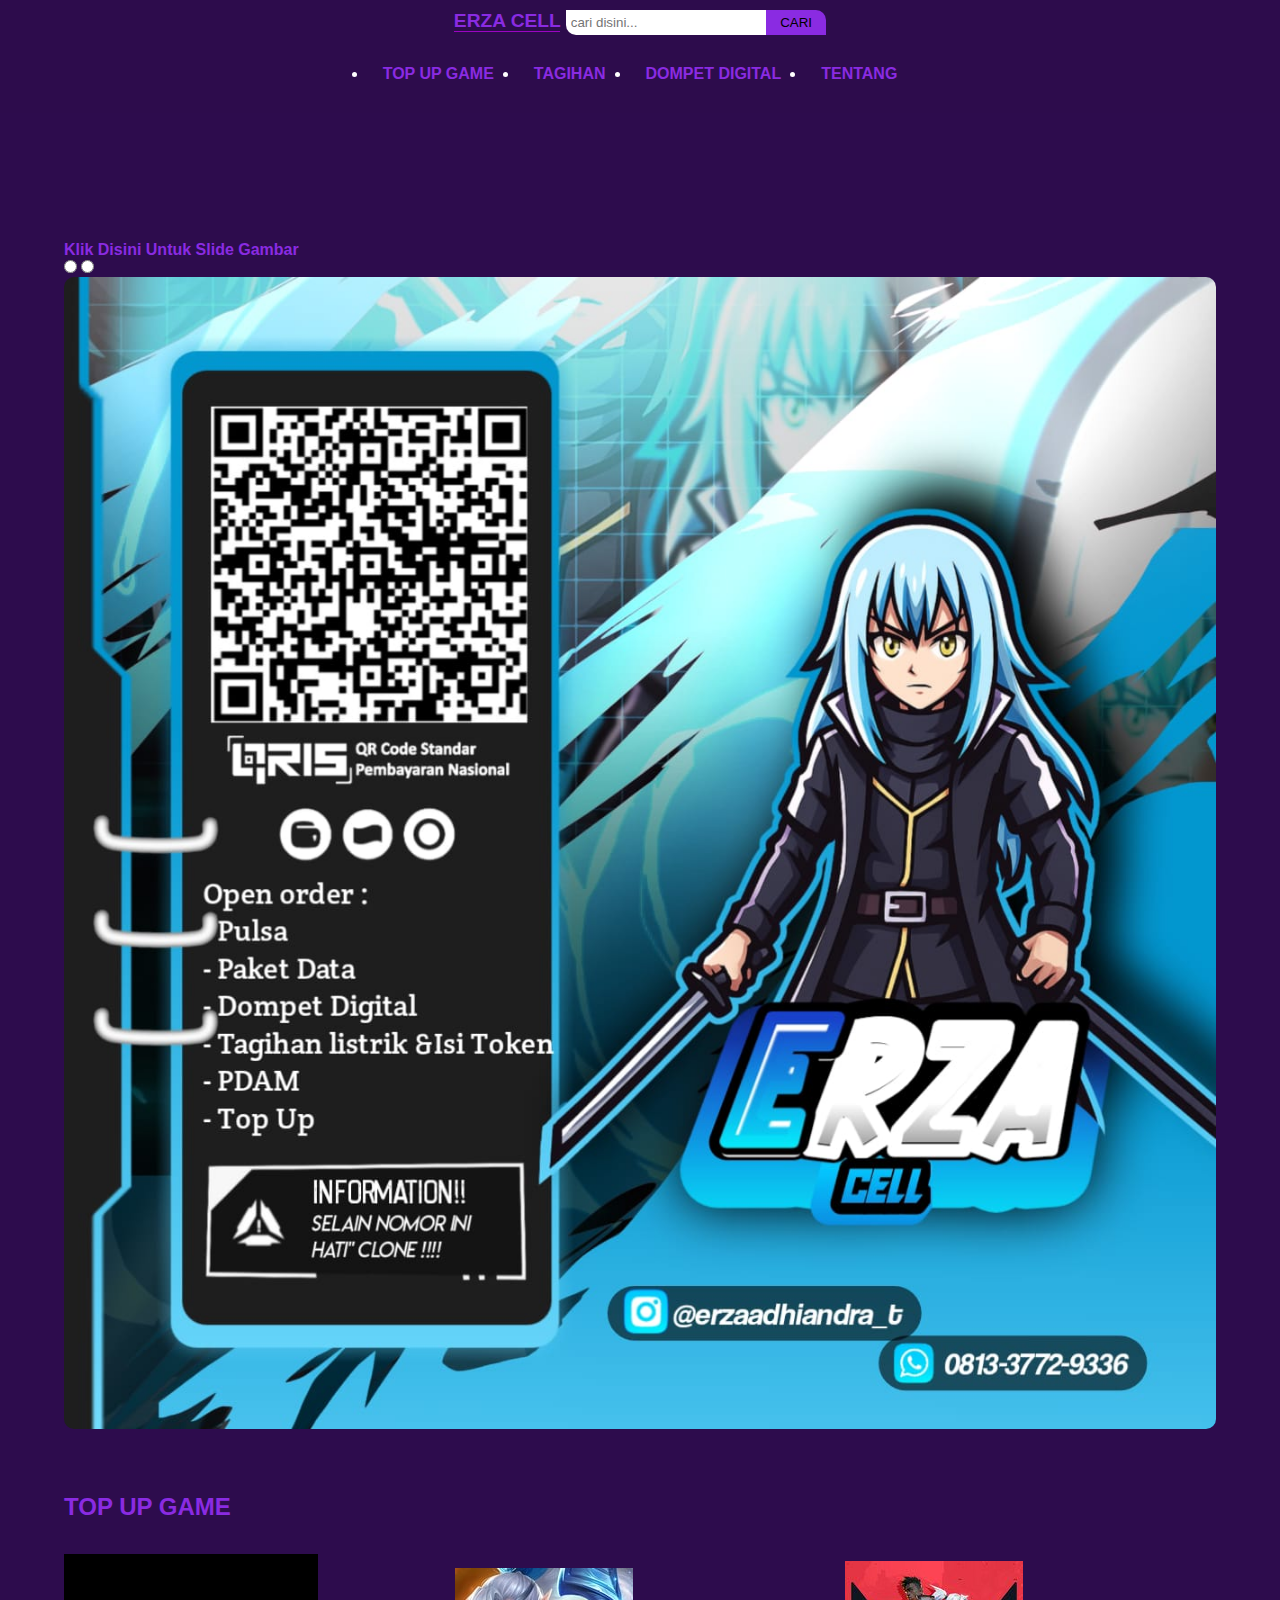
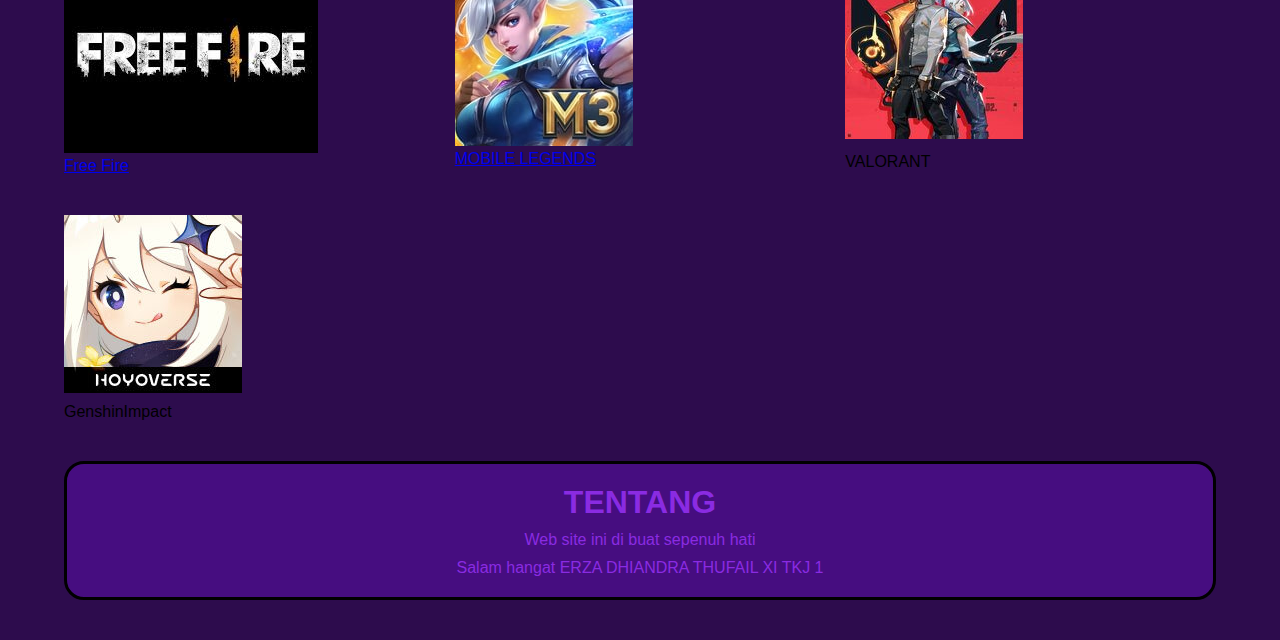
<file: index.html>
<!DOCTYPE html>
<html lang="en">
<head>
    <link rel="stylesheet" href="za.css"/>
    <title> ERZA CELL</title>
</head>
<body >
  <!-- navigation bar -->
    <header>
        <a  class="title"> ERZA CELL</a>
        <input type="search" name="" id=""class="search" placeholder="cari disini...">
        <button type="submit" class="cari">CARI</button>

      <div class="container-navbar">
        <ul class="ul-navbar">
          <li class="li-navbar">
            <a href="#top-up-game" class="a-navbar">TOP UP GAME</a>
          </li>
          <li class="li-navbar">
            <a href="tagihan.html" class="a-navbar">TAGIHAN</a>
          </li>
          <li class="li-navbar">
            <a href="DG.html" class="a-navbar">DOMPET DIGITAL</a>
          </li> 
          <li class="li-navbar">
            <a href="#tentang" class="a-navbar"> TENTANG</a> 
          </li>     
      </div>
      </header>
       <!-- navigation bar selesai -->

        <!-- gambar slide -->
      <div id="home" class="slider">
        <h4>Klik Disini Untuk Slide Gambar</h4>
        <input type="radio" name="choose" id="" class="choose_1">
        <input type="radio" name="choose" id="" class="choose_2">
        <div class="slides">
            <img src="slide-home-1.jpg" alt="" class="slide s1">
            <img src="slide-home-2.jpg" alt="" class="slide">
        </div>
      </div>    
         <!-- gambar slide selesai -->

          <!-- conteent -->
           <h1 class="title-c" id="top-up-game">TOP UP GAME</h1>
        <div class="container-content">
          <div class="item">
            <div class="ff"> </div>
           <div class="link"> </div> 
            <a href="free-fire.html">
                    <img src="FF.jpg" alt="Free Fire">
                    <div class="judul-produk">Free Fire</div>
            </a>
            </div>
            <!-- ke bawah sudah mulai ml -->
             <div class="item">
            <div class="ML"> </div>
             <div class="link"></div>
            <a href="mobile-legends.html">
                    <img src="ML.jpg" alt="Mobile Legends">
                    <div class="judul-produk">MOBILE LEGENDS</div>
            </a>
            </div> 
            <!-- ke bawah sudah mulai valorant -->
             <div class="item">
            <div class="VALO"> </div>
             <div class="link"></div> 
                    <img src="valorant.jpg" alt="VALORANT">
                    <div class="judul-produk">VALORANT</div>
            </div> 

             <div class="item">
            <div class="GENSIN"> </div>
             <div class="link"></div> 
                    <img src="GenshinImpact.jpg" alt="GenshinImpact">
                    <div class="judul-produk">GenshinImpact</div>
            </div> 

          </div>
           <!-- content selesai -->

           <!-- footer -->
            <div class="kaki" id="tentang">
            <h1> TENTANG</h1>
            <P> Web site ini di buat sepenuh hati</P>
            <p>Salam hangat ERZA DHIANDRA THUFAIL XI TKJ 1</p>
            </div>
            <!-- footer selesai -->
</body>
</html>
</file>
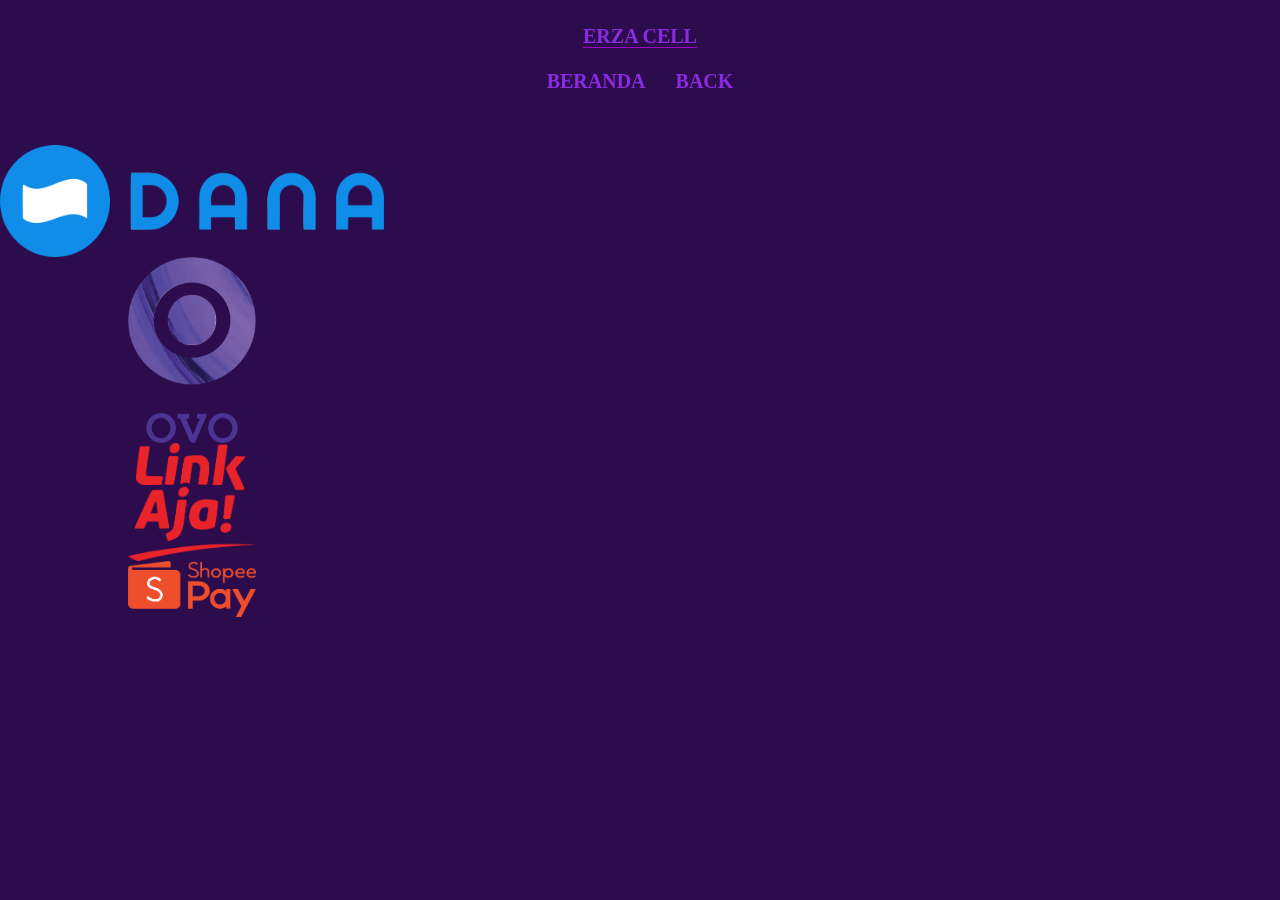
<file: DG.html>
<!DOCTYPE html>
<html lang="en">
  <head>
    <meta name="viewport" content="width=device-width, initial-scale=1.0">
    <link rel="stylesheet" href="DG.css" />
    <title>ERZA CELL</title>
  </head>
  <body>
    <!-- navigation bar -->
    <header>
      <a class="title"> ERZA CELL</a>

      <div class="container-navbar">
        <ul class="ul-navbar">
          <li class="li-navbar">
            <a href="index.html" class="a-navbar">BERANDA</a>
          </li>
          <li class="li-navbar">
            <a href="index.html" class="a-navbar">BACK</a>
          </li>
        </ul>
      </div>
      <!-- navbar selesai -->

      <!-- content -->
      <div class="container-content">
        <div class="item">
          <img src="logo-dana.png" alt="DANA" class="dana" />
        </div>

        <div class="item">
          <img src="logo-ovo.png" alt="OVO" class="ovo" />
        </div>

        <div class="item">
          <img src="logo-link-aja.png" alt="LINK AJA" class="link" />
        </div>

        <div class="item">
          <img src="logo-sp.png" alt="ShopeePay" class="SP" />
        </div>
      </div>
      <!-- content selesai -->
    </header>
  </body>
</html>
</file>
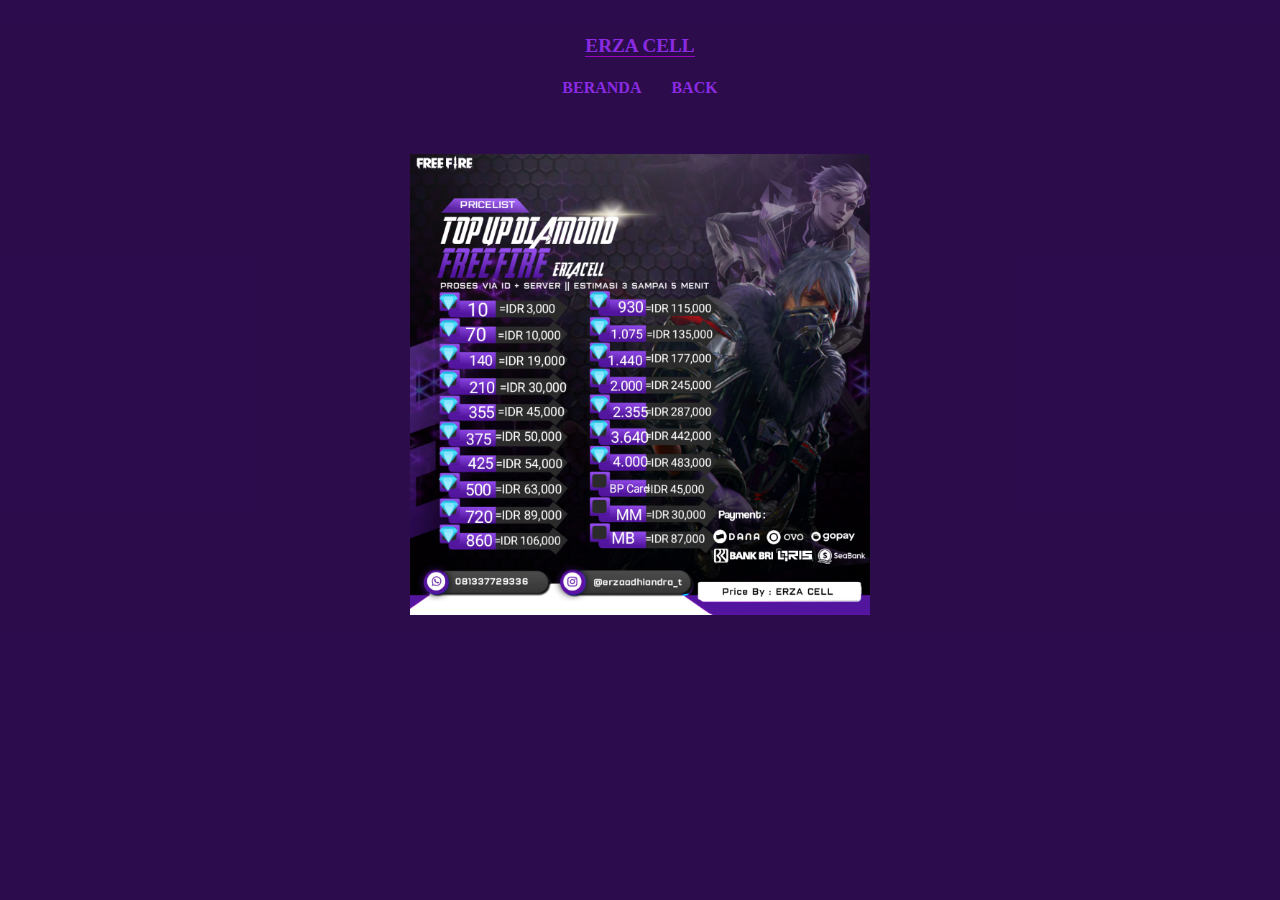
<file: free-fire.html>
<!DOCTYPE html>
<html lang="en">
  <head>
    <link rel="stylesheet" href="free-fire.css" />
    <title>ERZA CELL</title>
  </head>
  <body>
    <!-- navigation bar -->
    <header>
      <a class="title"> ERZA CELL</a>

      <div class="container-navbar">
        <ul class="ul-navbar">
          <li class="li-navbar">
            <a href="index.html" class="a-navbar">BERANDA</a>
          </li>
          <li class="li-navbar">
            <a href="index.html" class="a-navbar">BACK</a>
          </li>
        </ul>
      </div>
      <!-- navbar selesai -->

      <!-- content -->
      <div class="container-content">
        <div class="item">
          <img src="tabel-ff.jpg" alt="Free Fire" class="ff" />
        </div>
        <!-- content selesai -->
      </div>
    </header>
  </body>
</html>
</file>
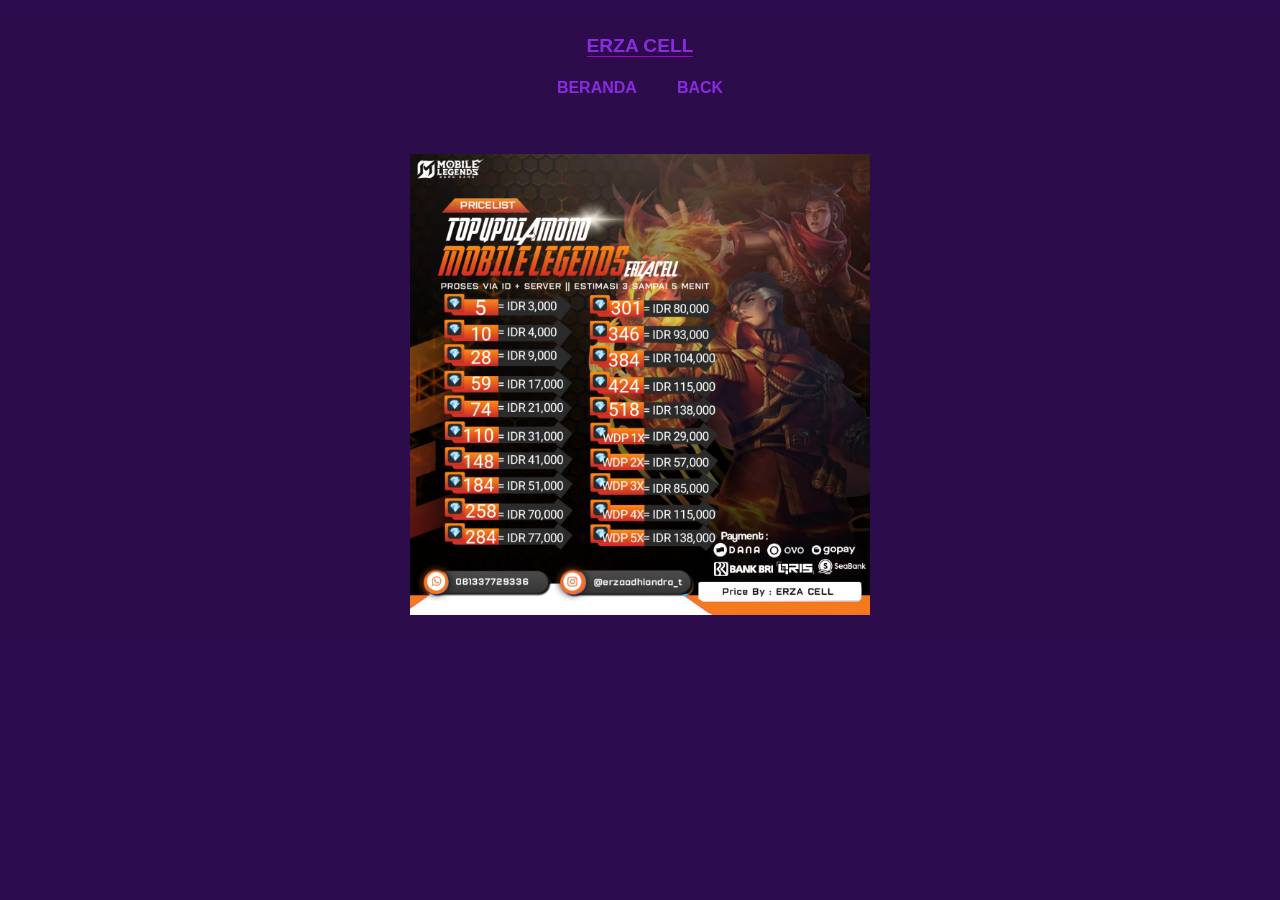
<file: mobile-legends.html>
<!DOCTYPE html>
<html lang="en">
  <head>
    <meta name="viewport" content="width=device-width, initial-scale=1.0">
    <link rel="stylesheet" href="mobile-legends.css" />
    <title>ERZA CELL</title>
  </head>
  <body>
    <!-- navigation bar -->
    <header>
      <a class="title"> ERZA CELL</a>

      <div class="container-navbar">
        <ul class="ul-navbar">
          <li class="li-navbar">
            <a href="index.html" class="a-navbar">BERANDA</a>
          </li>
          <li class="li-navbar">
            <a href="index.html" class="a-navbar">BACK</a>
          </li>
        </ul>
      </div>
      <!-- navbar selesai -->

      <!-- content -->
      <div class="container-content">
        <div class="item">
          <img src="tabe-ml.jpg" alt="mobile Legends" class="ml" />
        </div>
        <!-- content selesai -->
      </div>
    </header>
  </body>
</html>
</file>
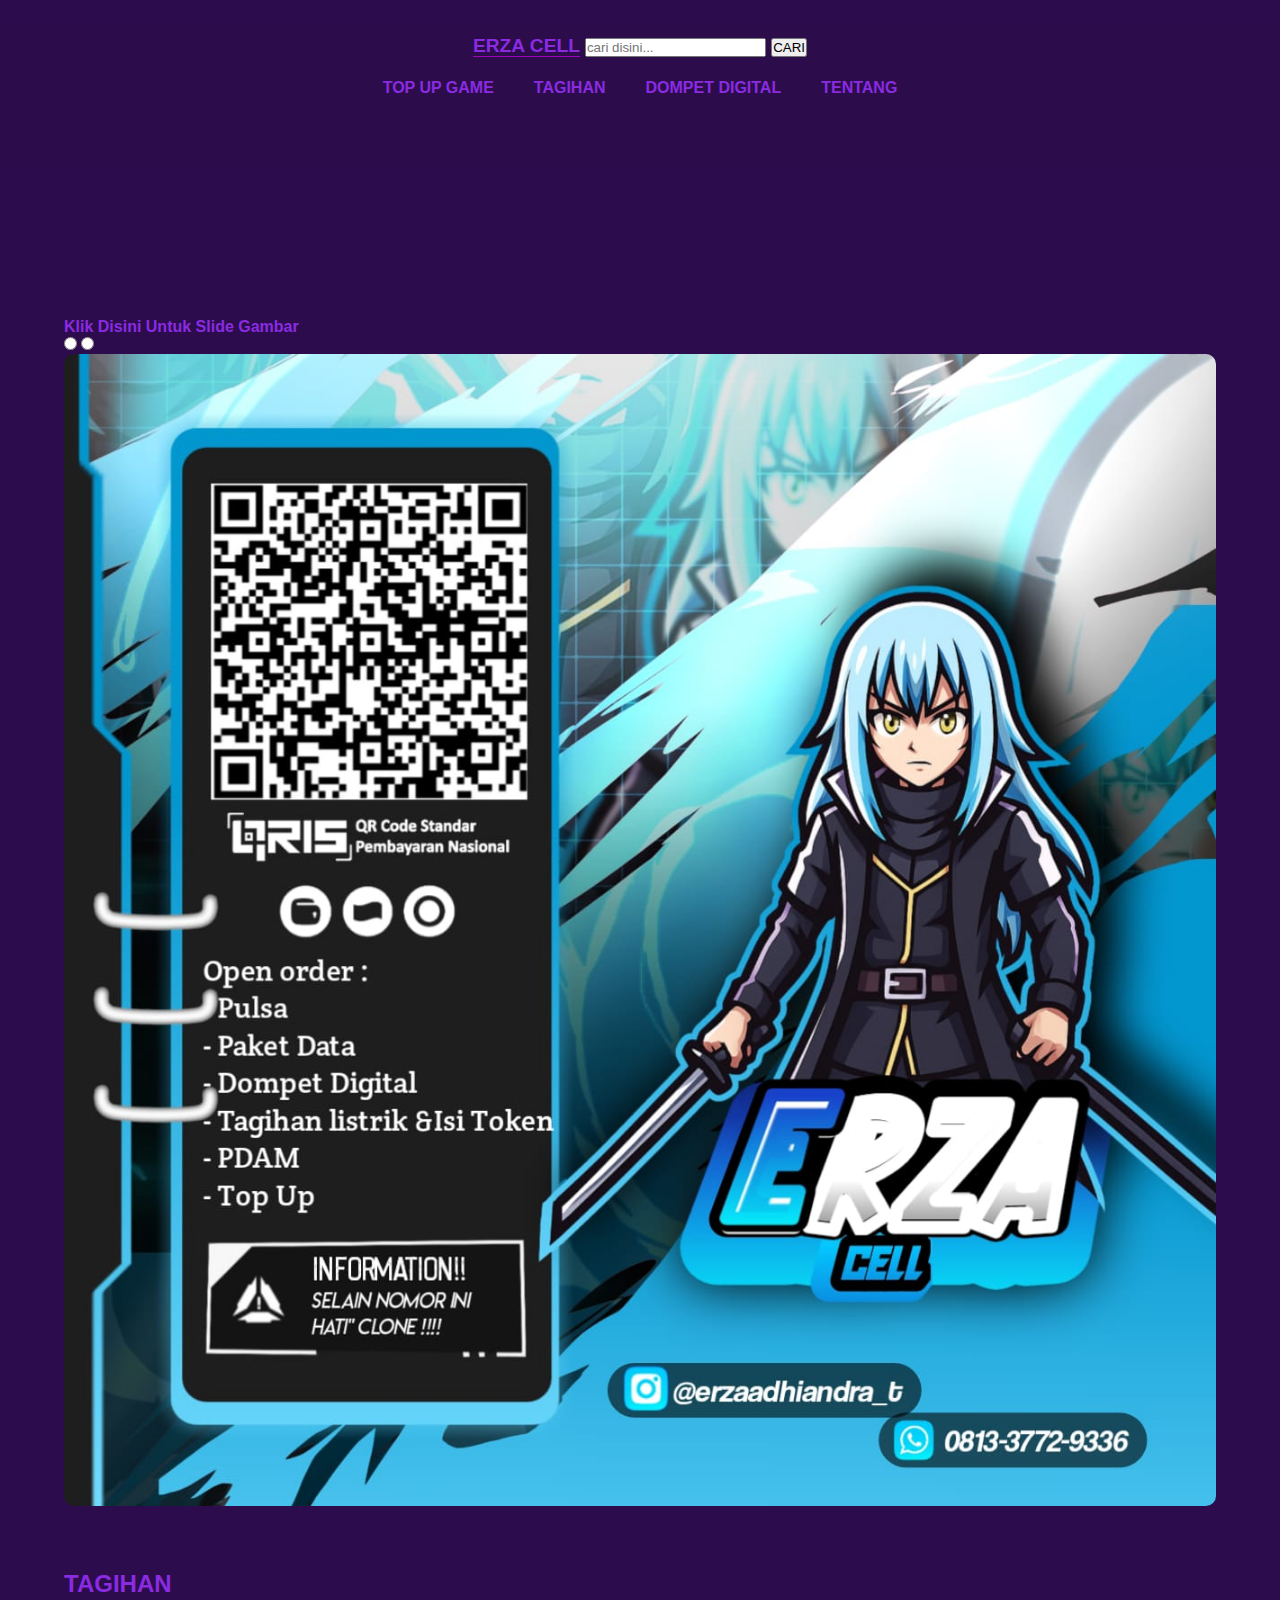
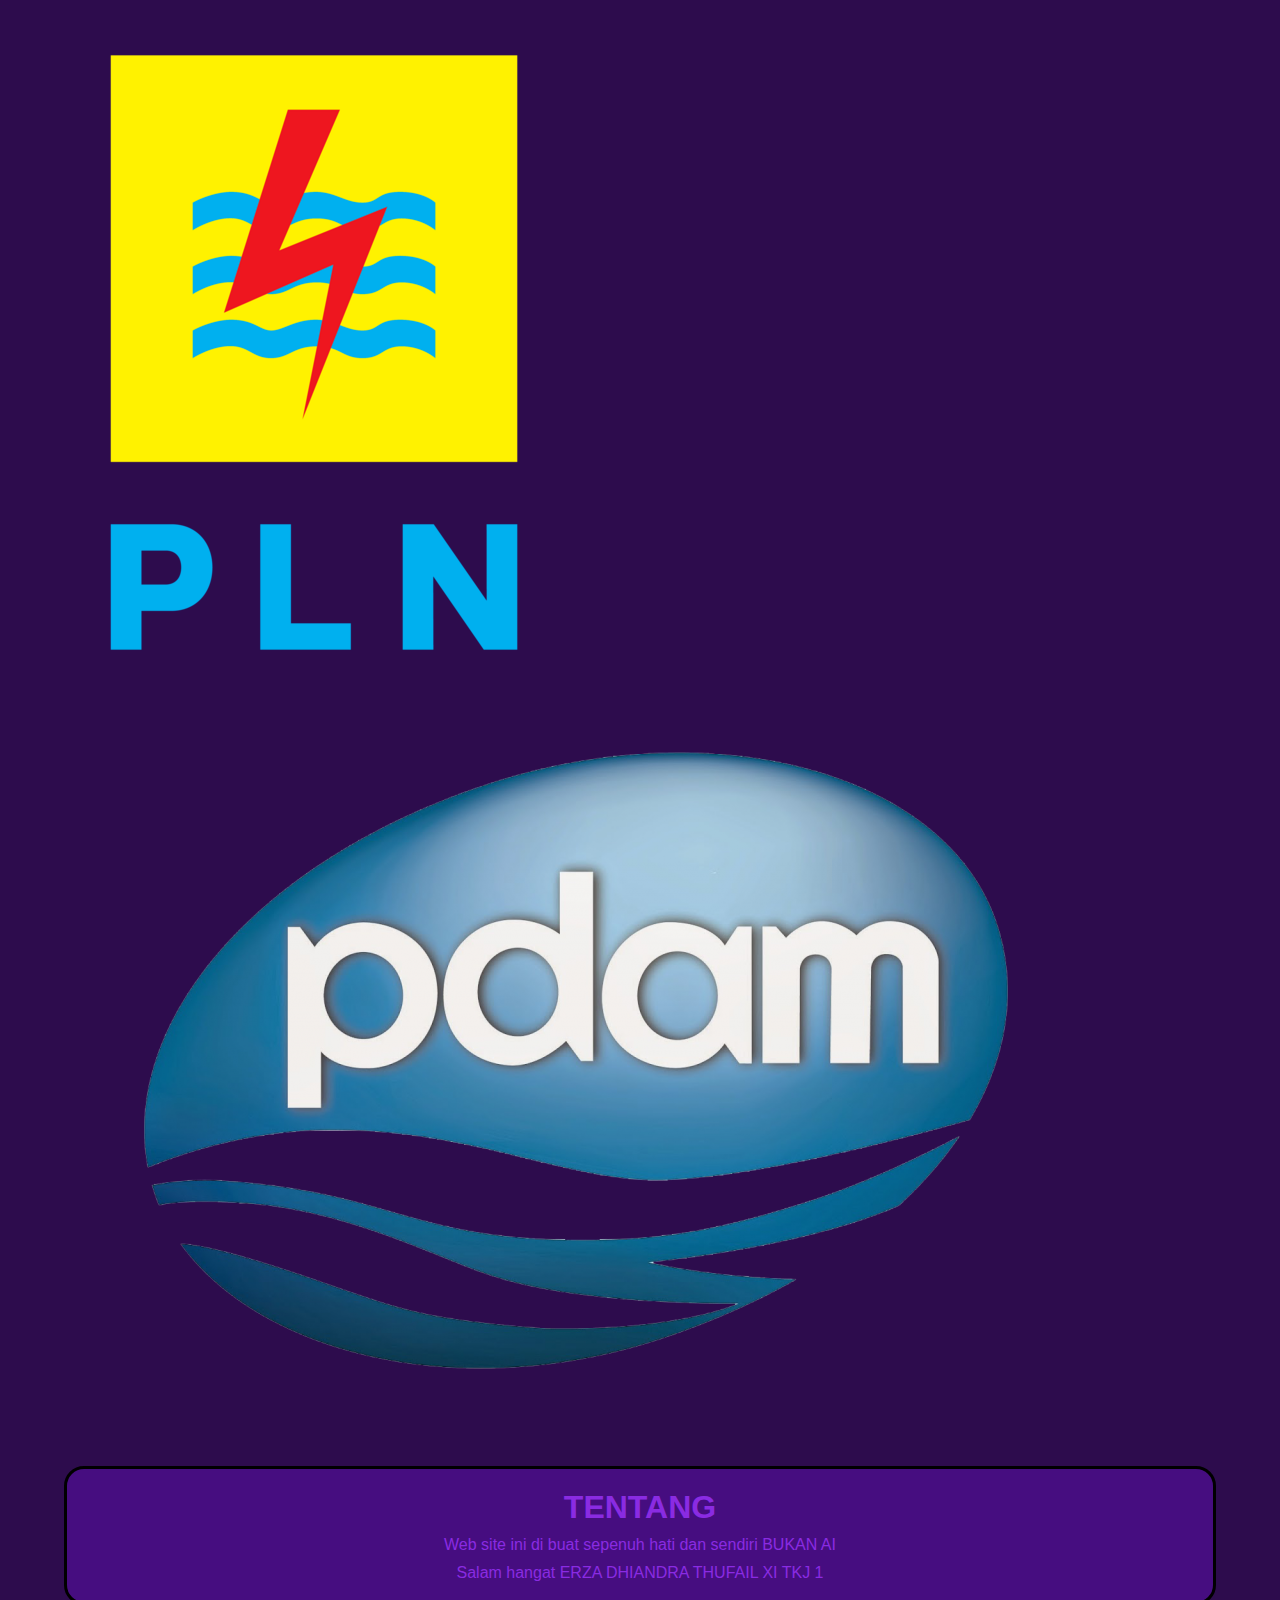
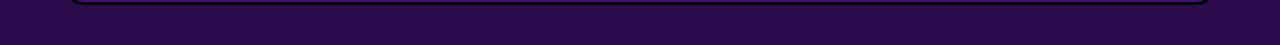
<file: tagihan.html>
<!DOCTYPE html>
<html lang="en">

<head>
    <link rel="stylesheet" href="tagihan.css" />
    <title> ERZA CELL</title>
</head>

<body>
    <!-- navigation bar -->
    <header>
        <a class="title"> ERZA CELL</a>
        <input type="search" name="" id="" class="search" placeholder="cari disini...">
        <button type="submit" class="cari">CARI</button>

        <div class="container-navbar">
            <ul class="ul-navbar">
                <li class="li-navbar">
                    <a href="index.html" class="a-navbar">TOP UP GAME</a>
                </li>
                <li class="li-navbar">
                    <a href="#tagihan" class="a-navbar">TAGIHAN</a>
                </li>
                <li class="li-navbar">
                    <a href="DG.html" class="a-navbar">DOMPET DIGITAL</a>
                </li>
                <li class="li-navbar">
                    <a href="#tentang" class="a-navbar"> TENTANG</a>
                </li>
        </div>
    </header>
    <!-- navigation bar selesai -->

    <!-- gambar slide -->
    <div id="home" class="slider">
        <h4>Klik Disini Untuk Slide Gambar</h4>
        <input type="radio" name="choose" id="" class="choose_1">
        <input type="radio" name="choose" id="" class="choose_2">
        <div class="slides">
            <img src="slide-tagihan-1.jpg" alt="" class="slide s1">
            <img src="slide-tagihan-2.jpg" alt="" class="slide">
        </div>
    </div>
    <!-- gambar slide selesai -->

    <!-- conteent -->
    <h1 class="title-c" id="tagihan">TAGIHAN</h1>
    <div class="container-content">
        <div class="item">

            <div class="link"> </div>

            <img src="logo-pln.jpg" alt="PLN" class="logo-pln">
            <div class="judul-produk"></div>


            <div class="PDAM">
                <div class="link"></div>

                <img src="logo-pdam.png" alt="PDAM" class="logo-pdam">
                <div class="judul-produk"></div>

            </div>


        </div>
    </div>
    <!-- content selesai -->

    <!-- footer -->
    <div class="kaki" id="tentang">
        <h1> TENTANG</h1>
        <P> Web site ini di buat sepenuh hati dan sendiri BUKAN AI</P>
        <p>Salam hangat ERZA DHIANDRA THUFAIL XI TKJ 1</p>
    </div>
    <!-- footer selesai -->
</body>

</html>
</file>
<file: za.css>
/*  semua */
* {
  margin: 0;
  padding: 0;
  box-sizing: border-box;
  font-family: "Tahoma", sans-serif;
}

html {
  scroll-behavior: smooth;
}

body {
  background-color: rgb(45, 12, 77);
}

/*  NAVBAR */
header {
  text-align: center;

  width: 100%;
  top: 0;
  font-weight: bold;
  font-size: 1.2rem;
  background-color: rgba(45, 12, 77, 0.9);
  z-index: 1000;
  padding: 10px 0;
}

.title {
  color: blueviolet;
  border-bottom: 1px solid rgb(156, 5, 194);
}

.container-navbar {
  width: 100%;
  margin-top: 10px;
}

.ul-navbar {
  display: flex;
  justify-content: center;
  flex-wrap: wrap;
  gap: 10px;
  padding: 10px 0;
}

.li-navbar {
  color: white;
  padding: 10px 15px;
  font-size: 1rem;
  cursor: pointer;
}

.li-navbar:hover {
  background-color: rgb(61, 2, 170);
  border-radius: 10px;
  transition: 0.2s ease-in-out;
}

.a-navbar {
  color: blueviolet;
  text-decoration: none;
  border-bottom: 3px;
}

/*  cari*/
.search {
  width: 30%;
  max-width: 200px;
  border: none;
  border-radius: 0 0 0 10px;
  padding: 5px;
}

.cari {
  margin-left: -5px;
  border: none;
  border-radius: 0 10px 0 0;
  padding: 5px;
  color: black;
  background-color: blueviolet;
  width: 10%;
  max-width: 60px;
}

/*  SLIDER  */
.slider {
  width: 90%;
  margin: 10% auto 0 auto;
  color: blueviolet;
}

.slides {
  display: flex;
  width: 100%;
  overflow: hidden;
}

.slide {
  min-width: 100%;
  transition: 0.5s;
}

.slides img {
  width: 100%;
  height: auto;
  border-radius: 10px;
}
.choose_1:checked ~ .slides > .s1 {
  margin-left: 0%;
}
.choose_2:checked ~ .slides > .s1 {
  margin-left: -100%;
}

/* content */
.title-c {
  color: blueviolet;
  margin: 5% 5% 1% 5%;
  font-size: 1.5rem;
}

.container-content {
  display: flex;
  flex-wrap: wrap;
  gap: 20px;
  margin: 1% 5%;
}

.item {
  flex: 1 1 calc(33% - 20px);
  display: grid;
  gap: 10px;
}

@media (max-width: 1024px) {
  .item {
    flex: 1 1 calc(50% - 20px);
  }
}

@media (max-width: 768px) {
  .item {
    flex: 1 1 100%;
  }
}

/*  sikil */
.kaki {
  width: 90%;
  margin: 40px auto;
  text-align: center;
  color: blueviolet;
  background: rgb(70, 13, 128);
  padding: 20px;
  border: 3px solid black;
  border-radius: 20px;
  font-family: Arial, sans-serif;
}

.kaki h1 {
  margin: 0;
  font-size: 2rem;
  font-weight: bold;
}

.kaki p {
  margin-top: 10px;
  font-size: 1rem;
}

@media (max-width: 768px) {
  .search {
    width: 70%;
  }
  .cari {
    width: 25%;
  }
}

@media (max-width: 768px) {
  .ul-navbar {
    flex-direction: column;
    gap: 5px;
  }

  header {
    font-size: 1rem;
    padding: 8px 0;
  }
}
</file>
<file: DG.css>
* {
  margin: 0;
  padding: 0;
  text-decoration: none;
  list-style-type: none;
  box-sizing: border-box;
  font-family: "Tahoma";
}

body {
  background-color: rgb(45, 12, 77);
}

/* BAWAH SUDAH NAVBAR */
header {
  text-align: center;
  position: fixed;
  width: 100%;
  top: 0;
  font-weight: bold;
  font-size: 15pt;
  justify-content: center;
  text-align: center;
  margin-top: 25px;
}

.title {
  color: blueviolet;
  border-bottom: 1px solid rgb(156, 5, 194);
  align-items: center;
  justify-content: center;
}

.search {
  width: 30%;
  border: none;
  border-radius: 0 0 0 10px;
  padding: 2px;
}

.cari {
  margin-left: -5px;
  border: none;
  border-radius: 0 10px 0 0;
  padding: 2px;
  color: black;
  background-color: blueviolet;
  width: 10%;
}

.container-navbar {
  margin-top: 7px;
  width: 100%;
  height: 10vh;
}

.ul-navbar {
  height: 100px;
  display: flex;
  justify-content: center;
}

.li-navbar {
  color: white;
  list-style: none;
  margin: 5px;
  padding: 10px;
  font-size: 20px;
}

.li-navbar:hover {
  background-color: rgb(61, 2, 170);
  transition: 0.1s ease-in-out;
  transition-delay: 0.1s;
  border-radius: 10px;
  height: 40px;
}

.a-navbar {
  color: blueviolet;
  text-decoration: none;
  border-bottom: 3px;
}
/* di bawah sudah content */

.dana {
  display: flex;
  width: 30%;
  transition: 0.3s;
  cursor: pointer;
}

.dana:hover {
  transform: scale(1.07);
  filter: brightness(1.3);
  box-shadow: 0 0 20px rgba(0, 162, 255, 0.8);
  background-color: aqua;
}
.ovo {
  display: flex;
  width: 10%;
  margin-left: 10%;
  transition: 0.3s;
  cursor: pointer;
}

.ovo:hover {
  transform: scale(1.07);
  filter: brightness(1.3);
  box-shadow: 0 0 20px rgba(128, 0, 255, 0.8);
  border-radius: 15px;
  background-color: rgba(128, 0, 255, 0.8);
}
.link {
  display: flex;
  width: 10%;
  margin-left: 10%;
  transition: 0.3s;
  cursor: pointer;
}
.link:hover {
  transform: scale(1.07);
  filter: brightness(1.3);
  box-shadow: 0 0 20px rgba(218, 13, 3, 0.8);
  border-radius: 15px;
  background-color: rgba(218, 13, 3, 0.8);
}
.SP {
  display: flex;
  width: 10%;
  margin-left: 10%;
  transition: 0.3s;
  cursor: pointer;
}
.SP:hover {
  transform: scale(1.07);
  filter: brightness(1.3);
  box-shadow: 0 0 20px orangered;
  border-radius: 15px;
  background-color: orangered;
}
</file>
<file: free-fire.css>
/* semua */
* {
  margin: 0;
  padding: 0;
  text-decoration: none;
  list-style-type: none;
  box-sizing: border-box;
  font-family: "Tahoma";
}

body {
  background-color: rgb(45, 12, 77);
}

/*NAVBAR */
header {
  text-align: center;
  
  width: 100%;
  top: 0;
  font-weight: bold;
  font-size: 1.2rem;
  justify-content: center;
  margin-top: 25px;
  background-color: rgba(45,12,77,0.9);
  z-index: 1000;
  padding: 10px 0;
}

.title {
  color: blueviolet;
  border-bottom: 1px solid rgb(156, 5, 194);
}

.container-navbar {
  margin-top: 7px;
  width: 100%;
  height: 10vh;
}

.ul-navbar {
  height: 100px;
  display: flex;
  justify-content: center;
  flex-wrap: wrap;
 }

.li-navbar {
  color: white;
  margin: 5px;
  padding: 10px;
  font-size: 1rem;
}

.li-navbar:hover {
  background-color: rgb(61, 2, 170);
  transition: 0.2s ease-in-out;
  border-radius: 10px;
}

.a-navbar {
  color: blueviolet;
  text-decoration: none;
}

/*  CONTENT */
.ff {
  width: 36%; 
}

@media (max-width: 1024px) {
  .ff {
    width: 50%; 
  }
}

@media (max-width: 768px) {
  .ff {
    width: 100%; 
  }

  header {
    font-size: 1rem;
    margin-top: 10px;
  }

  .ul-navbar {
    flex-direction: column;
    gap: 5px;
  }
}
</file>
<file: mobile-legends.css>
/* semua  */
* {
  margin: 0;
  padding: 0;
  text-decoration: none;
  list-style-type: none;
  box-sizing: border-box;
  font-family: "Tahoma", sans-serif;
}

body {
  background-color: rgb(45, 12, 77);
}

/* NAVBAR  */
header {
  text-align: center;
  position: fixed;
  width: 100%;
  top: 0;
  font-weight: bold;
  font-size: 1.2rem;
  justify-content: center;
  margin-top: 25px;
  background-color: rgba(45,12,77,0.9);
  z-index: 1000;
  padding: 10px 0;
}

.title {
  color: blueviolet;
  border-bottom: 1px solid rgb(156, 5, 194);
}

.container-navbar {
  width: 100%;
  margin-top: 7px;
  height: 10vh;
}

.ul-navbar {
  display: flex;
  justify-content: center;
  flex-wrap: wrap; 
  gap: 10px;
}

.li-navbar {
  color: white;
  margin: 5px;
  padding: 10px;
  font-size: 1rem;
}

.li-navbar:hover {
  background-color: rgb(61, 2, 170);
  transition: 0.2s ease-in-out;
  border-radius: 10px;
}

.a-navbar {
  color: blueviolet;
  text-decoration: none;
}

/*  SEARCH */
.search {
  width: 30%;
  max-width: 200px;
  border: none;
  border-radius: 0 0 0 10px;
  padding: 5px;
}

.cari {
  margin-left: -5px;
  border: none;
  border-radius: 0 10px 0 0;
  padding: 5px;
  color: black;
  background-color: blueviolet;
  width: 10%;
  max-width: 60px;
}

/*  CONTENT */
.ml {
  width: 36%; 
}

@media (max-width: 1024px) {
  .ml {
    width: 50%; 
  }
}

@media (max-width: 768px) {
  .ml {
    width: 100%;
  }

  header {
    font-size: 1rem;
    margin-top: 10px;
  }

  .ul-navbar {
    flex-direction: column;
    gap: 5px;
  }

  .search {
    width: 70%;
  }

  .cari {
    width: 25%;
  }
}
</file>
<file: tagihan.css>
/* semua */
* {
  margin: 0;
  padding: 0;
  text-decoration: none;
  list-style-type: none;
  box-sizing: border-box;
  font-family: "Tahoma", sans-serif;
}

html {
  scroll-behavior: smooth;
}

body {
  background-color: rgb(45, 12, 77);
}

/* NAVBAR */
header {
  text-align: center;
  
  width: 100%;
  top: 0;
  font-weight: bold;
  font-size: 1.2rem;
  justify-content: center;
  margin-top: 25px;
  background-color: rgba(45,12,77,0.9);
  z-index: 1000;
  padding: 10px 0;
}

.title {
  color: blueviolet;
  border-bottom: 1px solid rgb(156, 5, 194);
}

.container-navbar {
  width: 100%;
  margin-top: 7px;
  height: 10vh;
}

.ul-navbar {
  display: flex;
  justify-content: center;
  flex-wrap: wrap; 
  gap: 10px;
}

.li-navbar {
  color: white;
  margin: 5px;
  padding: 10px;
  font-size: 1rem;
}

.li-navbar:hover {
  background-color: rgb(61, 2, 170);
  transition: 0.2s ease-in-out;
  border-radius: 10px;
}

.a-navbar {
  color: blueviolet;
  text-decoration: none;
}

/*  SLIDER */
.slider {
  width: 90%;
  margin: 12% auto 0 auto;
  color: blueviolet;
}

.slides {
  display: flex;
  width: 100%;
  overflow: hidden;
}

.slide {
  min-width: 100%;
  transition: 0.5s;
}

.slides img {
  width: 100%;
  height: auto;
  border-radius: 10px;
}

/* CONTENT  */
.title-c {
  color: blueviolet;
  margin: 5% 5% 1% 5%;
  font-size: 1.5rem;
}

.container-content {
  display: flex;
  flex-wrap: wrap;
  gap: 20px;
  margin: 1% 5%;
}

.item {
  flex: 1 1 calc(33% - 20px); 
  gap: 10px;
  align-items: center;
  justify-content: center;
}


.logo-pln, .logo-pdam {
  height: auto;
  max-width: 100%;
}

/*  FOOTER  */
.kaki {
  width: 90%;
  margin: 40px auto;
  text-align: center;
  color: blueviolet;
  background: rgb(70, 13, 128);
  padding: 20px;
  border: 3px solid black;
  border-radius: 20px;
  font-family: Arial, sans-serif;
}

.kaki h1 {
  margin: 0;
  font-size: 2rem;
  font-weight: bold;
}

.kaki p {
  margin-top: 10px;
  font-size: 1rem;
}


@media (max-width: 1024px) {
  .item {
    flex: 1 1 calc(50% - 20px); 
  }
}

@media (max-width: 768px) {
  header {
    font-size: 1rem;
    margin-top: 10px;
  }

  .ul-navbar {
    flex-direction: column;
    gap: 5px;
  }

  .item {
    flex: 1 1 100%; 
  }

  .slider {
    width: 95%;
    margin-top: 20%;
  }

  .title-c {
    font-size: 1.2rem;
    margin: 10% 5% 2% 5%;
  }
}
</file>
